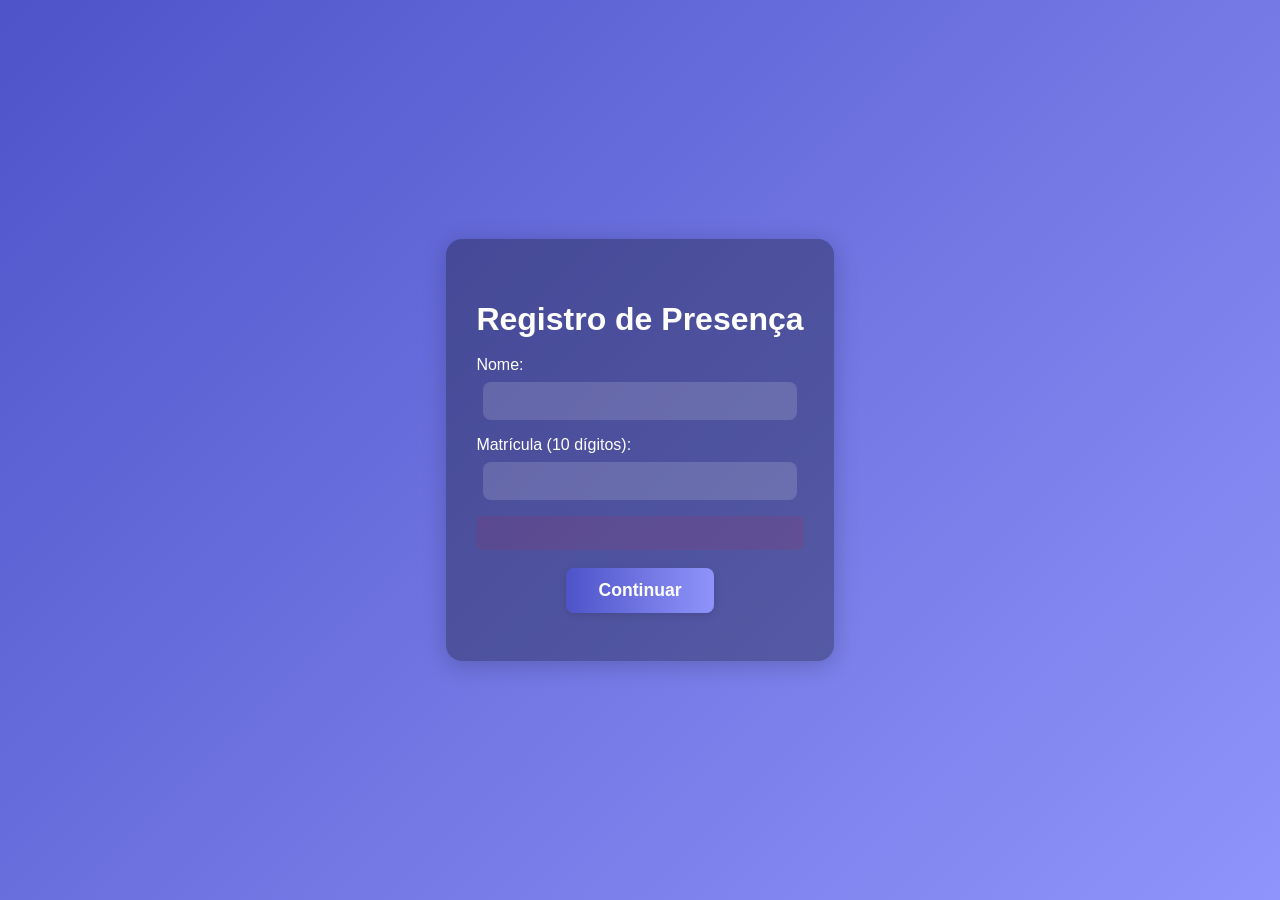
<file: web/nodogsplash/splash.html>
<!DOCTYPE html>
<html>
<head>
<meta charset="UTF-8">
<title>Registro de Presença</title>
<style>
  body {
    background: linear-gradient(135deg, #4e54c8, #8f94fb);
    color: #fff;
    font-family: 'Segoe UI', Arial, sans-serif;
    display: flex;
    flex-direction: column;
    align-items: center;
    justify-content: center;
    height: 100vh;
    margin: 0;
  }
  .container {
    background: rgba(0,0,0,0.3);
    padding: 40px 30px;
    border-radius: 16px;
    box-shadow: 0 4px 24px rgba(0,0,0,0.2);
    text-align: center;
    min-width: 320px;
  }
  h1 {
    margin-bottom: 18px;
    font-size: 2rem;
    font-weight: 600;
  }
  label {
    display: block;
    margin-bottom: 8px;
    font-weight: 500;
    text-align: left;
  }
  input[type="text"] {
    width: 90%;
    padding: 10px;
    border-radius: 8px;
    border: none;
    margin-bottom: 16px;
    font-size: 1rem;
    background: rgba(255,255,255,0.15);
    color: #fff;
    outline: none;
    transition: background 0.2s;
  }
  input[type="text"]:focus {
    background: rgba(255,255,255,0.25);
  }
  #erro {
    color: #ffbaba;
    background: rgba(255,0,0,0.08);
    border-radius: 6px;
    padding: 6px 0;
    min-height: 22px;
    display: block;
    margin-bottom: 10px;
    font-size: 1rem;
    font-weight: 500;
  }
  #enviar {
    background: linear-gradient(90deg, #4e54c8, #8f94fb);
    color: #fff;
    border: none;
    border-radius: 8px;
    padding: 12px 32px;
    font-size: 1.1rem;
    font-weight: 600;
    cursor: pointer;
    box-shadow: 0 2px 8px rgba(0,0,0,0.12);
    transition: background 0.2s, transform 0.1s;
    margin: 8px 0;
  }
  #enviar:hover {
    background: linear-gradient(90deg, #8f94fb, #4e54c8);
    transform: translateY(-2px) scale(1.03);
  }
</style>
</head>
<body>
  <div class="container">
    <h1>Registro de Presença</h1>
    <form id="nodogSplashForm" method="GET" action="$authtarget">
<label for="nome">Nome:</label>
      <input type="text" name="username" id="nome" autocomplete="off" required>

      <label for="matricula">Matrícula (10 dígitos):</label>
      <input type="text" id="matricula" name="password" maxlength="10" pattern="\d{10}" title="A matrícula deve conter exatamente 10 dígitos numéricos." autocomplete="off" required>
      <span id="erro"></span>

      <input type="hidden" name="tok" value="$tok">
      <input type="hidden" name="redir" value="$redir">
      <input type="submit" id="enviar" value="Continuar">
    </form>
  </div>

  <script>
    const form = document.getElementById("nodogSplashForm");
    const nomeInput = document.getElementById("nome");
    const matriculaInput = document.getElementById("matricula");
    const erroSpan = document.getElementById("erro");

    form.addEventListener("submit", function (e) {
      erroSpan.textContent = "";

      if (nomeInput.value.trim() === "") {
        erroSpan.textContent = "Por favor, insira seu nome.";
        nomeInput.focus();
        return;
      }

      const matriculaValue = matriculaInput.value;
      if (!/^\d{10}$/.test(matriculaValue)) {
        e.preventDefault();
        erroSpan.textContent = "Matrícula deve ter 10 dígitos numéricos.";
        matriculaInput.focus();
        return;
      }

      const ano = parseInt(matriculaValue.slice(0, 4), 10);
      const anoAtual = new Date().getFullYear();

      if (isNaN(ano) || ano > anoAtual || ano < 2000) {
        e.preventDefault();
        erroSpan.textContent = "Ano de matrícula inválido (primeiros 4 dígitos).";
        matriculaInput.focus();
        return;
      }
    });
    matriculaInput.addEventListener("input", function () {
      if (erroSpan.textContent.includes("Matrícula") || erroSpan.textContent.includes("Ano")) {
        erroSpan.textContent = "";
      }
    });

    nomeInput.addEventListener("input", function () {
      if (erroSpan.textContent.includes("nome")) {
        erroSpan.textContent = "";
      }
    });
  </script>
</body>
</html>
</file>
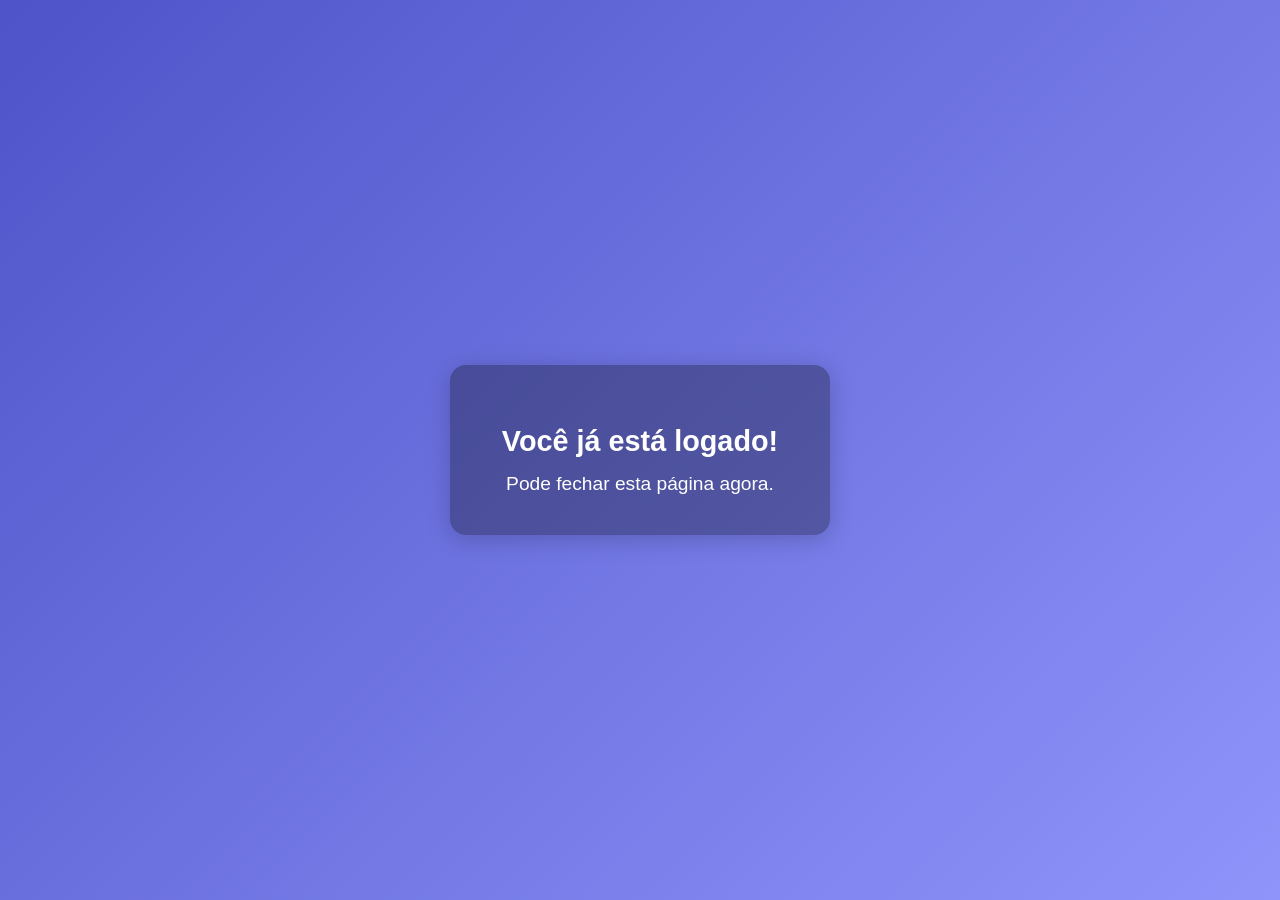
<file: web/nodogsplash/status.html>
<!DOCTYPE html>
<html>
<head>
<meta charset="UTF-8">
<title>Status do Login</title>
<style>
  body {
    background: linear-gradient(135deg, #4e54c8, #8f94fb);
    color: #fff;
    font-family: 'Segoe UI', Arial, sans-serif;
    display: flex;
    flex-direction: column;
    align-items: center;
    justify-content: center;
    height: 100vh;
    margin: 0;
  }
  .container {
    background: rgba(0,0,0,0.3);
    padding: 40px 30px;
    border-radius: 16px;
    box-shadow: 0 4px 24px rgba(0,0,0,0.2);
    text-align: center;
    min-width: 320px;
  }
  h1 { /* Estilo do título original, aplicado à mensagem */
    margin-bottom: 0; /* Removido ou ajustado, pois não há mais elementos abaixo */
    font-size: 1.8rem; /* Levemente ajustado para uma mensagem, pode ser 2rem se preferir */
    font-weight: 600;
  }
  p { /* Uma alternativa caso prefira um parágrafo para a mensagem */
    font-size: 1.2rem;
    font-weight: 500;
    margin: 0;
  }
</style>
</head>
<body>
  <div class="container">
    <h1>Você já está logado!</h1>
    <p style="margin-top: 15px;">Pode fechar esta página agora.</p>
  </div>
</body>
</html>
</file>
